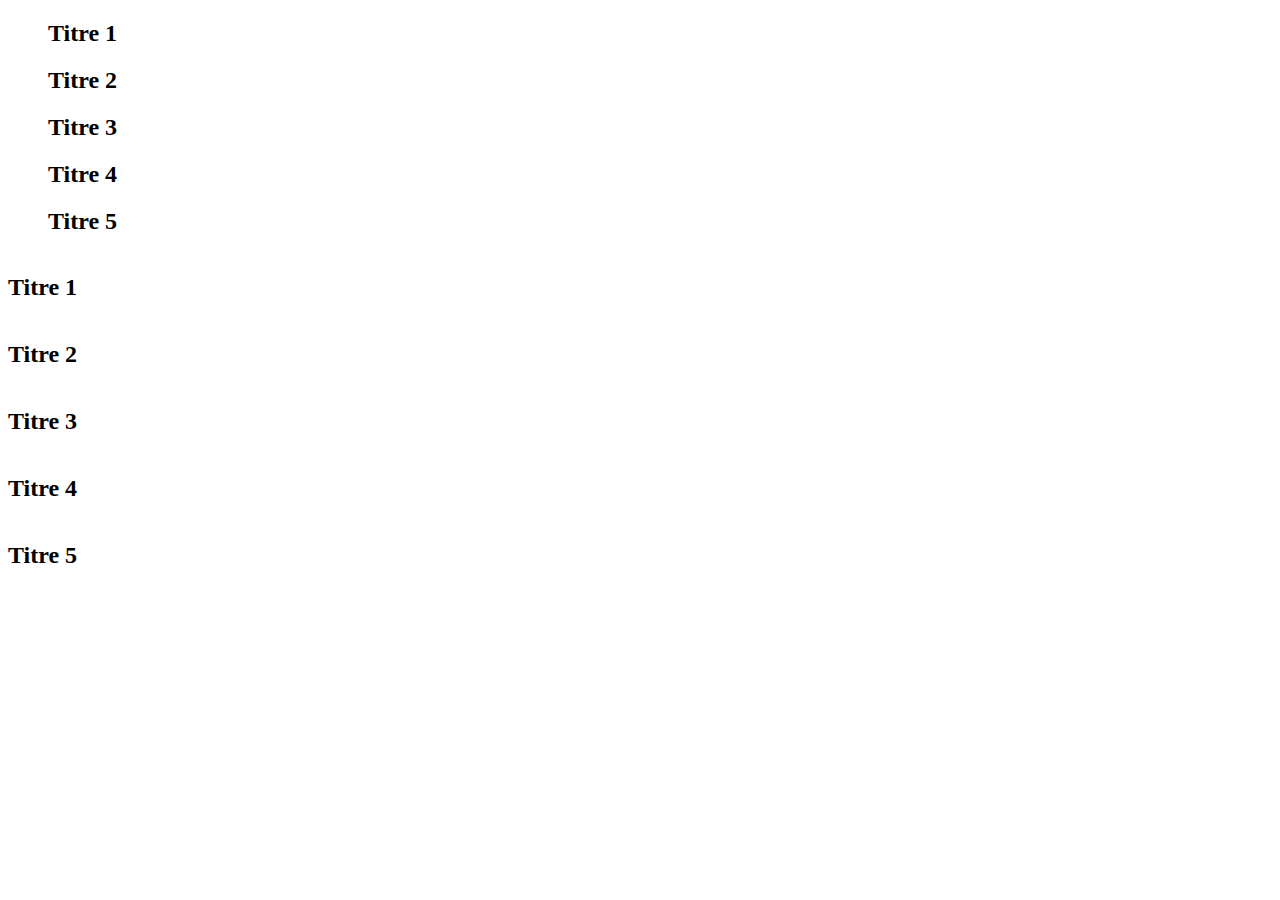
<file: exo2/index.html>
<!DOCTYPE html>
<html>
<head>
	<title></title>
	<link rel="stylesheet" type="text/css" href="exo2.css">
</head>
<body>
<li>
	<ul><h2>Titre 1</h2></ul>
	<ul><h2>Titre 2</h2></ul>
	<ul><h2>Titre 3</h2></ul>
	<ul><h2>Titre 4</h2></ul>
	<ul><h2>Titre 5</h2></ul>
</li>

<div class="jeVeuxMourir">
	<h2>Titre 1</h2>
	<h2>Titre 2</h2>
	<h2>Titre 3</h2>
	<h2>Titre 4</h2>
	<h2>Titre 5</h2>
</div>

</body>
</html>
</file>
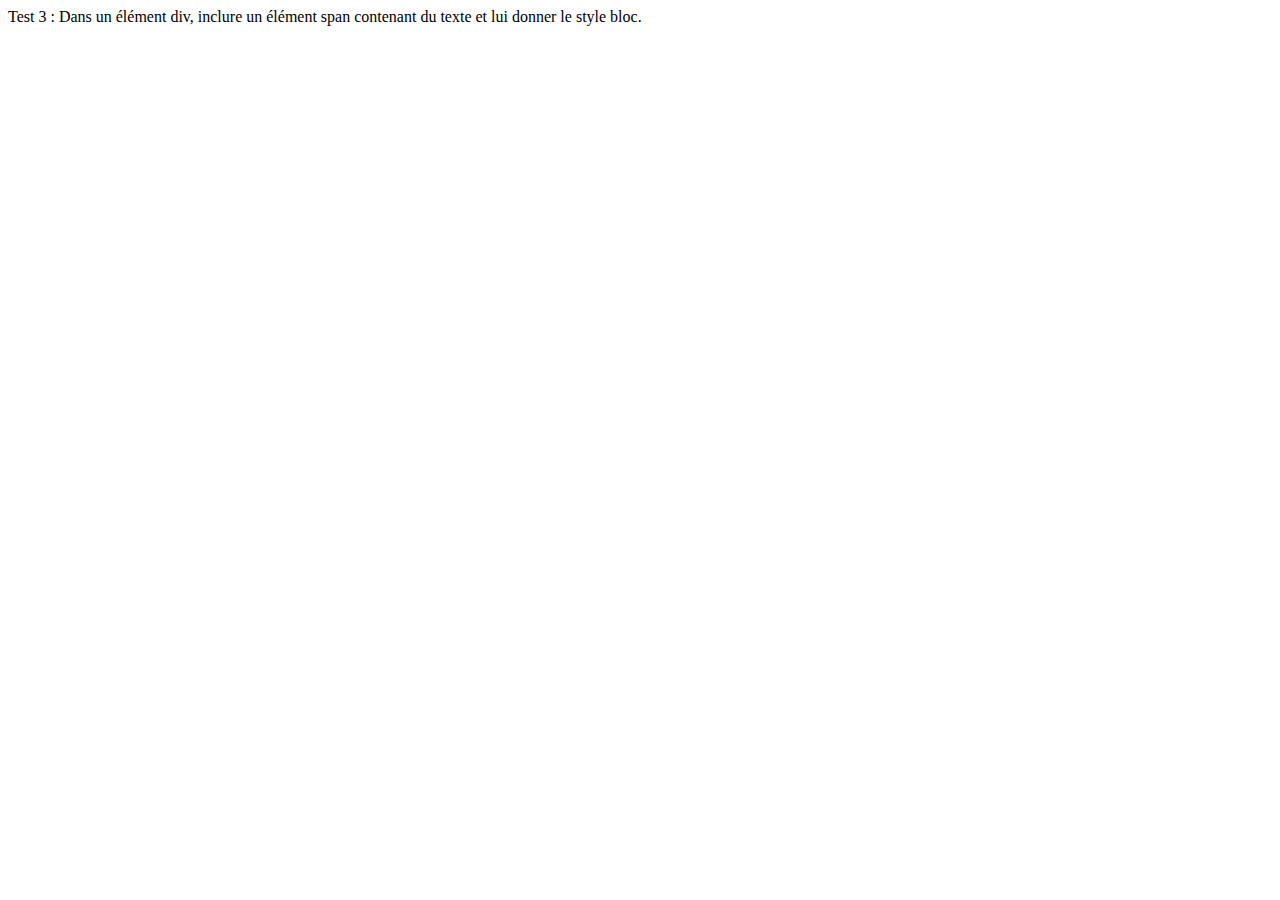
<file: exo3/index.html>
<!DOCTYPE html>
<html>
<head>
	<title></title>
	<link rel="stylesheet" type="text/css" href="exo3.css">
</head>
<body>
<div>
	<span class="block">
		Test 3 :
Dans un élément div, inclure un élément span contenant du texte et lui
donner le style bloc.
	</span>
</div>
</body>
</html>
</file>
<file: exo2/exo2.css>
.jeVeuxMourir{
	display: flex;
	flex-direction: column;
}
</file>
<file: exo3/exo3.css>
.block{
	display: block;
}
</file>
